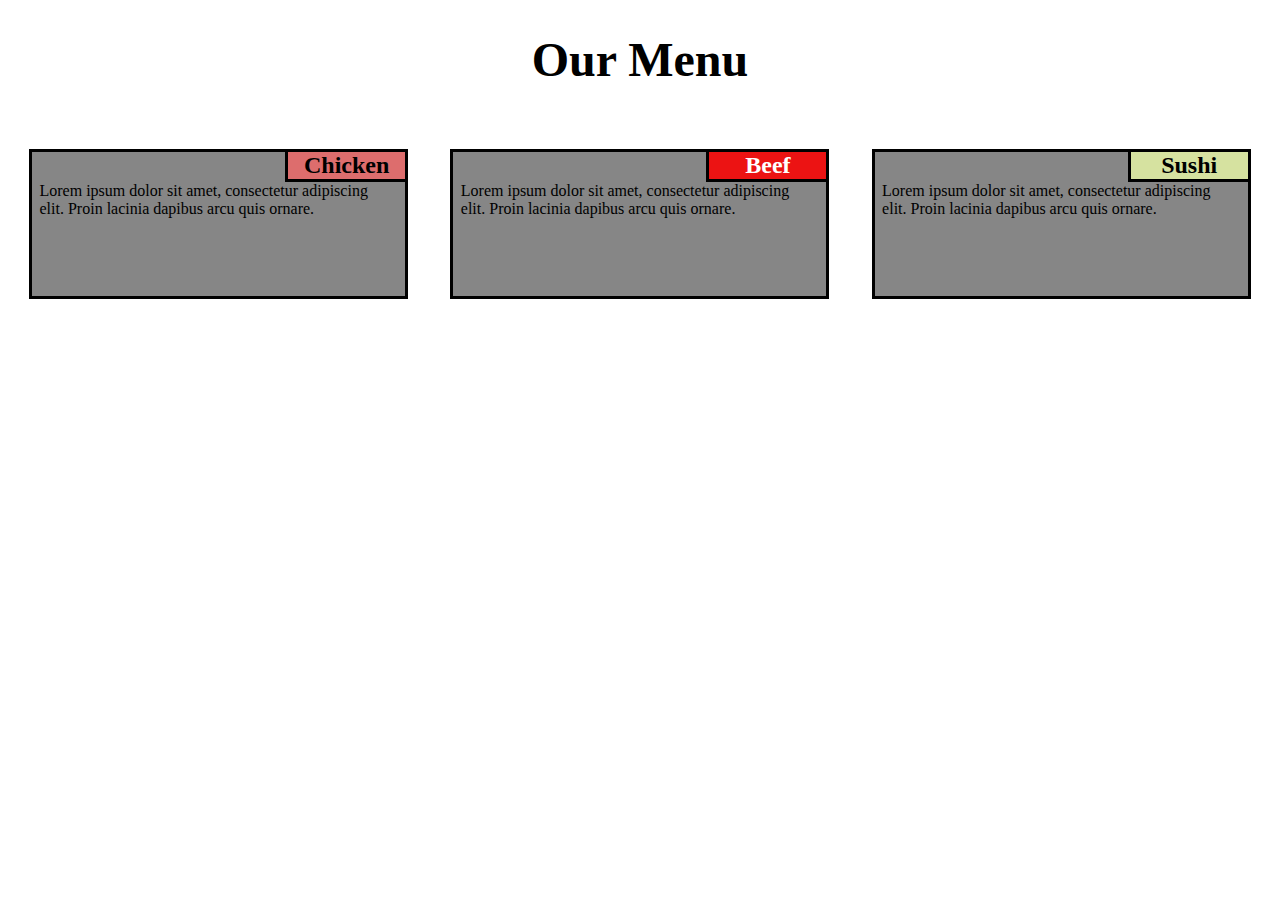
<file: module2Solution/index.html>
<!DOCTYPE html>
<html lang="en">
<head>
    <meta charset="UTF-8">
    <meta http-equiv="X-UA-Compatible" content="IE=edge">
    <meta name="viewport" content="width=device-width, initial-scale=1.0">
    <title>Module 2</title>
    <link rel="stylesheet" href="CSS.css">
</head>
<body>
    <h1>Our Menu</h1>
    <div class="row">
        
        <div class="col-lg-4 col-md-6 col-sm-12" >
            <p>
                <chicken>
                    Chicken
                </chicken>
                <descrip>
                    Lorem ipsum dolor sit amet, consectetur adipiscing elit. Proin lacinia dapibus arcu quis ornare.
                </descrip>
            </p>
        </div>
        <div class="col-lg-4 col-md-6 col-sm-12">
            <p>
                <beef>
                    Beef
                </beef>
                <descrip>
                    Lorem ipsum dolor sit amet, consectetur adipiscing elit. Proin lacinia dapibus arcu quis ornare.
                </descrip>
            </p>
        </div>
        <div class="col-lg-4 col-md-12 col-sm-12">
            <p>
                <sushi>
                    Sushi
                </sushi>
                <descrip>
                    Lorem ipsum dolor sit amet, consectetur adipiscing elit. Proin lacinia dapibus arcu quis ornare.
                </descrip>
            </p>
        </div>
        
        </div>
</body>
</html>
</file>
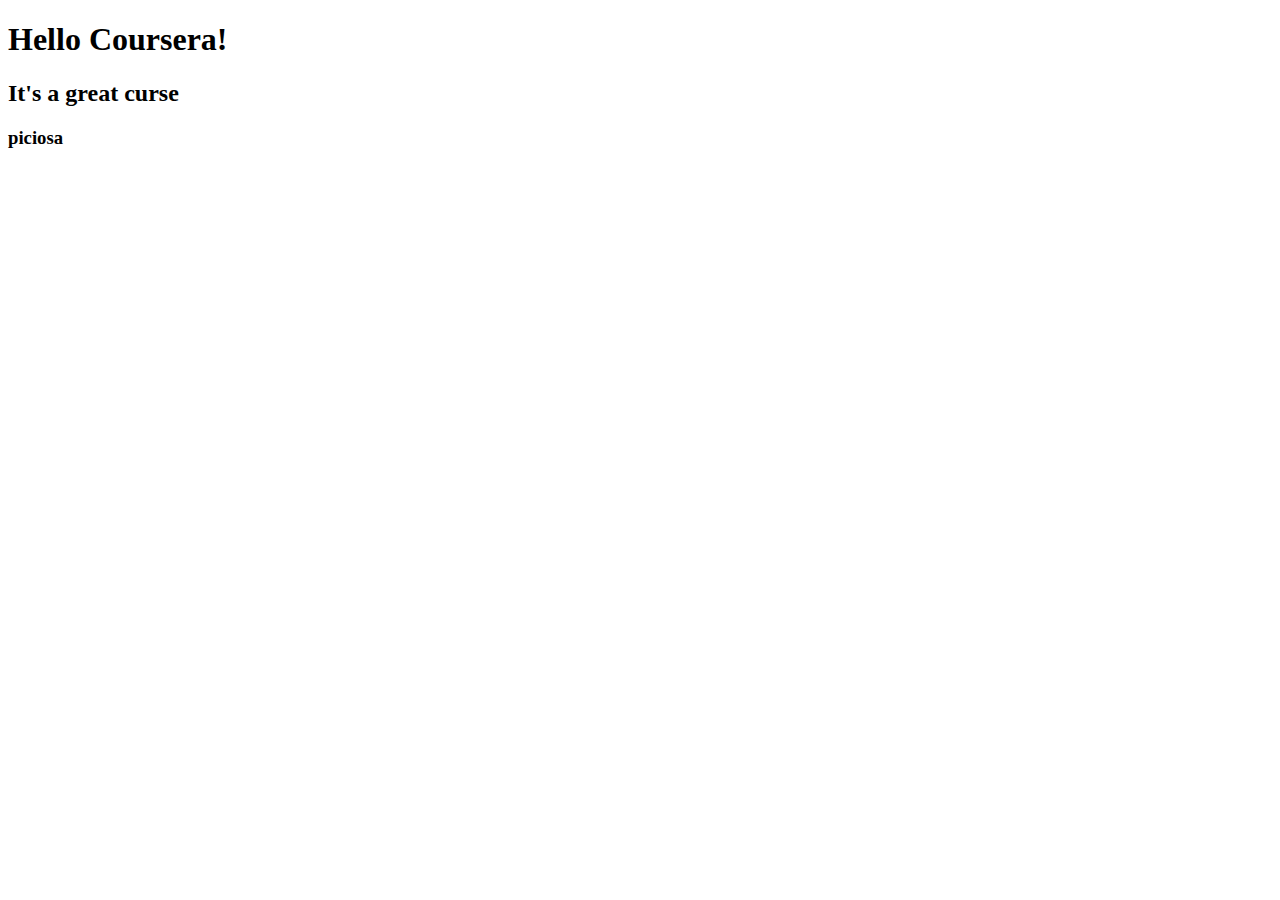
<file: site/index.html>
<!DOCTYPE html>
<html lang="en">
<head>
    <meta charset="UTF-8">
    <meta http-equiv="X-UA-Compatible" content="IE=edge">
    <meta name="viewport" content="width=device-width, initial-scale=1.0">
    <title>Hello Coursera!</title>
</head>
<body>
    <h1>Hello Coursera!</h1>
    <h2>It's a great curse</h2>
    <h3>piciosa</h3>
</body>
</html>
</file>
<file: module2Solution/CSS.css>
*{
    box-sizing: border-box;
}
div{
    margin: 0px;
}
h1{
    text-align:center;
    font-weight: bold;
    font-size: 3em;
    font-family: Brush Script MT, Brush Script Std, cursive;
}
.row {
    width: 100%;
  }

  p {
    border: 3px solid #000000;
    background-color: #868686;
    width: 90%;
    height: 150px;
    margin: auto;
    margin-top: 30px;
    font-family: Snell Roundhand, cursive;
    color: #000000;
  }


  chicken{
    text-align:center;
    border: 3px solid #000000;
    background-color: #dd6d6d;
    width: 33%;
    height: auto;
    margin-right: -3px;
    margin-top: -3px;
    font-family: Brush Script MT, Brush Script Std, cursive;
    color: #000000;
    font-weight: bold;
    float: right;
    font-size: 1.5em;
    position: relative;
  }
  beef{
    text-align:center;
    border: 3px solid #000000;
    background-color: #ec1313;
    width: 33%;
    height: auto;
    margin-right: -3px;
    margin-top: -3px;
    font-family: Brush Script MT, Brush Script Std, cursive;
    color: #ffffff;
    font-weight: bold;
    float: right;
    font-size: 1.5em;
    position: relative;
  }
  sushi{
    text-align:center;
    border: 3px solid #000000;
    background-color: #d6e2a0;
    width: 33%;
    height: auto;
    margin-right: -3px;
    margin-top: -3px;
    font-family: Brush Script MT, Brush Script Std, cursive;
    color: #000000;
    font-weight: bold;
    float: right;
    font-size: 1.5em;
    position: relative;
  }

  descrip{
    font-weight: bold;
    color: #000000;
    clear: both;
    float: left;
    margin-left: 2%;
    margin-right: 5%;
    position: relative;
    clear: both;
    font-family: Snell Roundhand, cursive;
    font-weight: lighter;
  }

@media (min-width: 992px) {
    .col-lg-1, .col-lg-2, .col-lg-3, .col-lg-4, .col-lg-5, .col-lg-6, .col-lg-7, .col-lg-8, .col-lg-9, .col-lg-10, .col-lg-11, .col-lg-12 {
      float: left;
      border: 1px;
    }
    .col-lg-1 {
      width: 8.33%;
    }
    .col-lg-2 {
      width: 16.66%;
    }
    .col-lg-3 {
      width: 25%;
    }
    .col-lg-4 {
      width: 33.33%;
    }
    .col-lg-5 {
      width: 41.66%;
    }
    .col-lg-6 {
      width: 50%;
    }
    .col-lg-7 {
      width: 58.33%;
    }
    .col-lg-8 {
      width: 66.66%;
    }
    .col-lg-9 {
      width: 74.99%;
    }
    .col-lg-10 {
      width: 83.33%;
    }
    .col-lg-11 {
      width: 91.66%;
    }
    .col-lg-12 {
      width: 100%;
    }
  }
  

  @media (min-width: 768px) and (max-width: 991px) {
    .col-md-1, .col-md-2, .col-md-3, .col-md-4, .col-md-5, .col-md-6, .col-md-7, .col-md-8, .col-md-9, .col-md-10, .col-md-11, .col-md-12 {
      float: left;
      border: 1px;
    }
    .col-md-1 {
      width: 8.33%;
    }
    .col-md-2 {
      width: 16.66%;
    }
    .col-md-3 {
      width: 25%;
    }
    .col-md-4 {
      width: 33.33%;
    }
    .col-md-5 {
      width: 41.66%;
    }
    .col-md-6 {
      width: 50%;
    }
    .col-md-7 {
      width: 58.33%;
    }
    .col-md-8 {
      width: 66.66%;
    }
    .col-md-9 {
      width: 74.99%;
    }
    .col-md-10 {
      width: 83.33%;
    }
    .col-md-11 {
      width: 91.66%;
    }
    .col-md-12 {
      width: 100%;
    }
  }
  @media (max-width: 767px) {
    .col-sm-1, .col-sm-2, .col-sm-3, .col-sm-4, .col-sm-5, .col-sm-6, .col-sm-7, .col-sm-8, .col-sm-9, .col-sm-10, .col-sm-11, .col-sm-12 {
      float: left;
      border: 1px;
    }
    .col-sm-1 {
      width: 8.33%;
    }
    .col-sm-2 {
      width: 16.66%;
    }
    .col-sm-3 {
      width: 25%;
    }
    .col-sm-4 {
      width: 33.33%;
    }
    .col-sm-5 {
      width: 41.66%;
    }
    .col-sm-6 {
      width: 50%;
    }
    .col-sm-7 {
      width: 58.33%;
    }
    .col-sm-8 {
      width: 66.66%;
    }
    .col-sm-9 {
      width: 74.99%;
    }
    .col-sm-10 {
      width: 83.33%;
    }
    .col-sm-11 {
      width: 91.66%;
    }
    .col-sm-12 {
      width: 100%;
    }
  }
</file>
